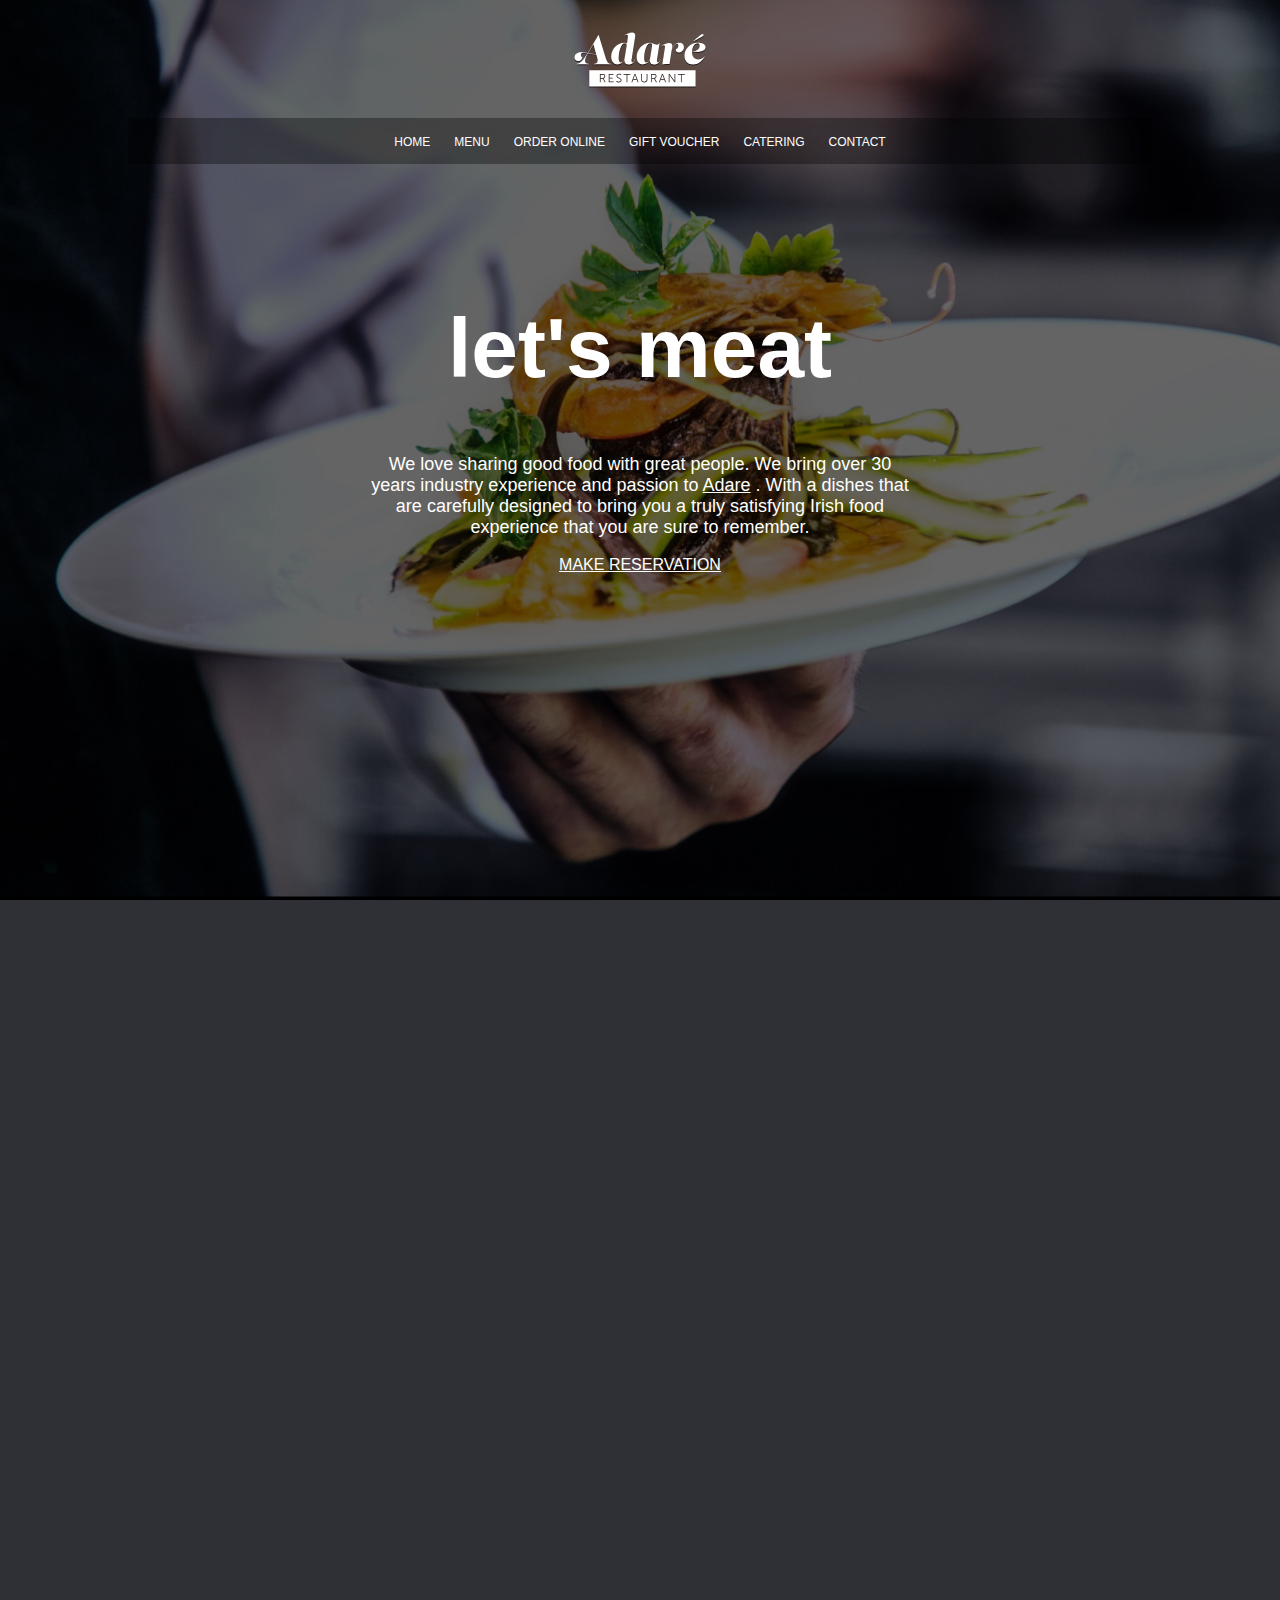
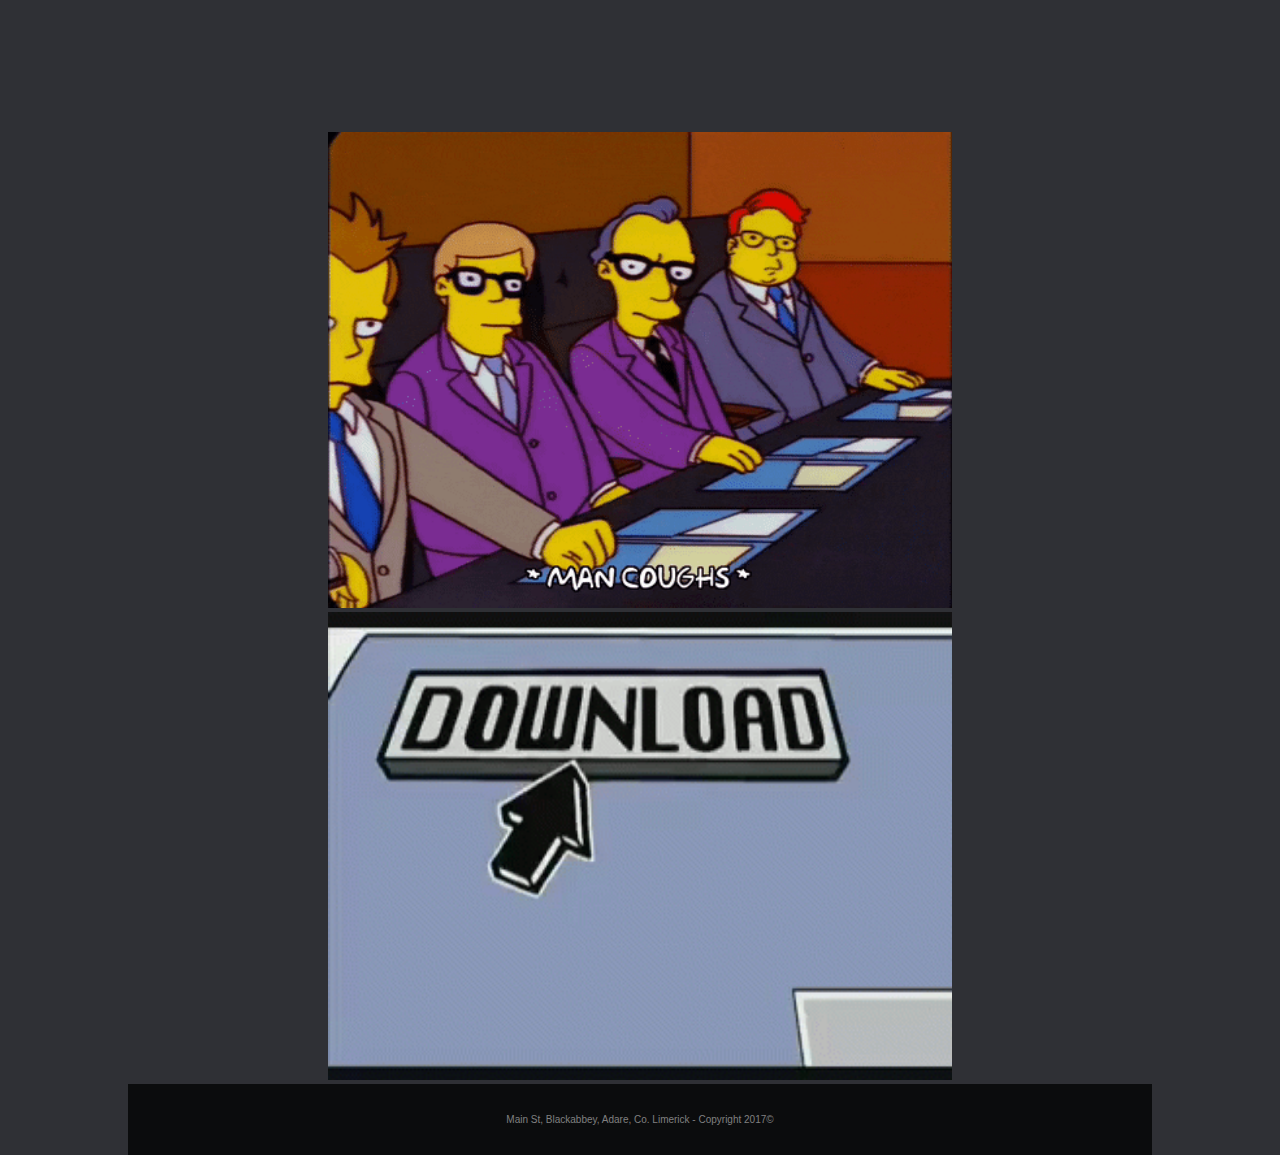
<file: index.html>
<!DOCTYPE html>
<html lang="en">
<head>
    <meta charset="UTF-8">
    <meta name="viewport" content="width=device-width, initial-scale=1.0">
    <meta http-equiv="X-UA-Compatible" content="ie=edge">
    <title>Adare Restaurant</title>
    <link rel="stylesheet" href="style.css">
</head>
<body>

    <div class="container">

        <header>
            <img src="images/logo-adare-restaurant.png" alt="Logo For  Adare Restaurant">
        </header>
    
        <nav>
            <a href="#">HOME</a>
            <a href="#">MENU</a>
            <a href="#">ORDER ONLINE</a>
            <a href="#">GIFT VOUCHER</a>
            <a href="#">CATERING</a>
            <a href="#">CONTACT</a>
            
        </nav>
    
    
        <main>
            <h1>let's meat</h1>
            
        
            <p>We love sharing good food with great people. We bring over 30 years industry experience and passion to  <a href="#">Adare</a> . With a dishes that are carefully designed to bring you a truly satisfying Irish food experience that you are sure to remember.</p>
            <a href="mailto:ahmetselimgercek@gmail.com?Subject=Reservation" target="_blank">MAKE RESERVATION</a>
        
        </main>

        <section class="maps">
            <iframe src="https://www.google.com/maps/embed?pb=!1m18!1m12!1m3!1d3429.788158851567!2d-8.787842279763256!3d52.56551570691836!2m3!1f0!2f0!3f0!3m2!1i1024!2i768!4f13.1!3m3!1m2!1s0x485b460c19d4c7a5%3A0xcf5021eb854ac15a!2s1826%20Adare!5e0!3m2!1str!2str!4v1573730622074!5m2!1str!2str" width="1024" height="500" frameborder="0" style="border:0;" allowfullscreen=""></iframe>

        
            <iframe width="1024" height="500" src="https://www.youtube.com/embed/FgBvaBlRDyw" frameborder="0" allow="accelerometer; autoplay; encrypted-media; gyroscope; picture-in-picture" allowfullscreen></iframe>

        </section>

        <section class="gifs">
            <img src="images/giphy.gif" alt="gif_1" width="624">
            <br>
            <img src="images/tenor.gif" alt="gif_2" width="624">
        </section>
    
    
        <footer>
            <p>Main St, Blackabbey, Adare, Co. Limerick - Copyright 2017©</p>
        </footer>
    </div>


</body>
</html>
</file>
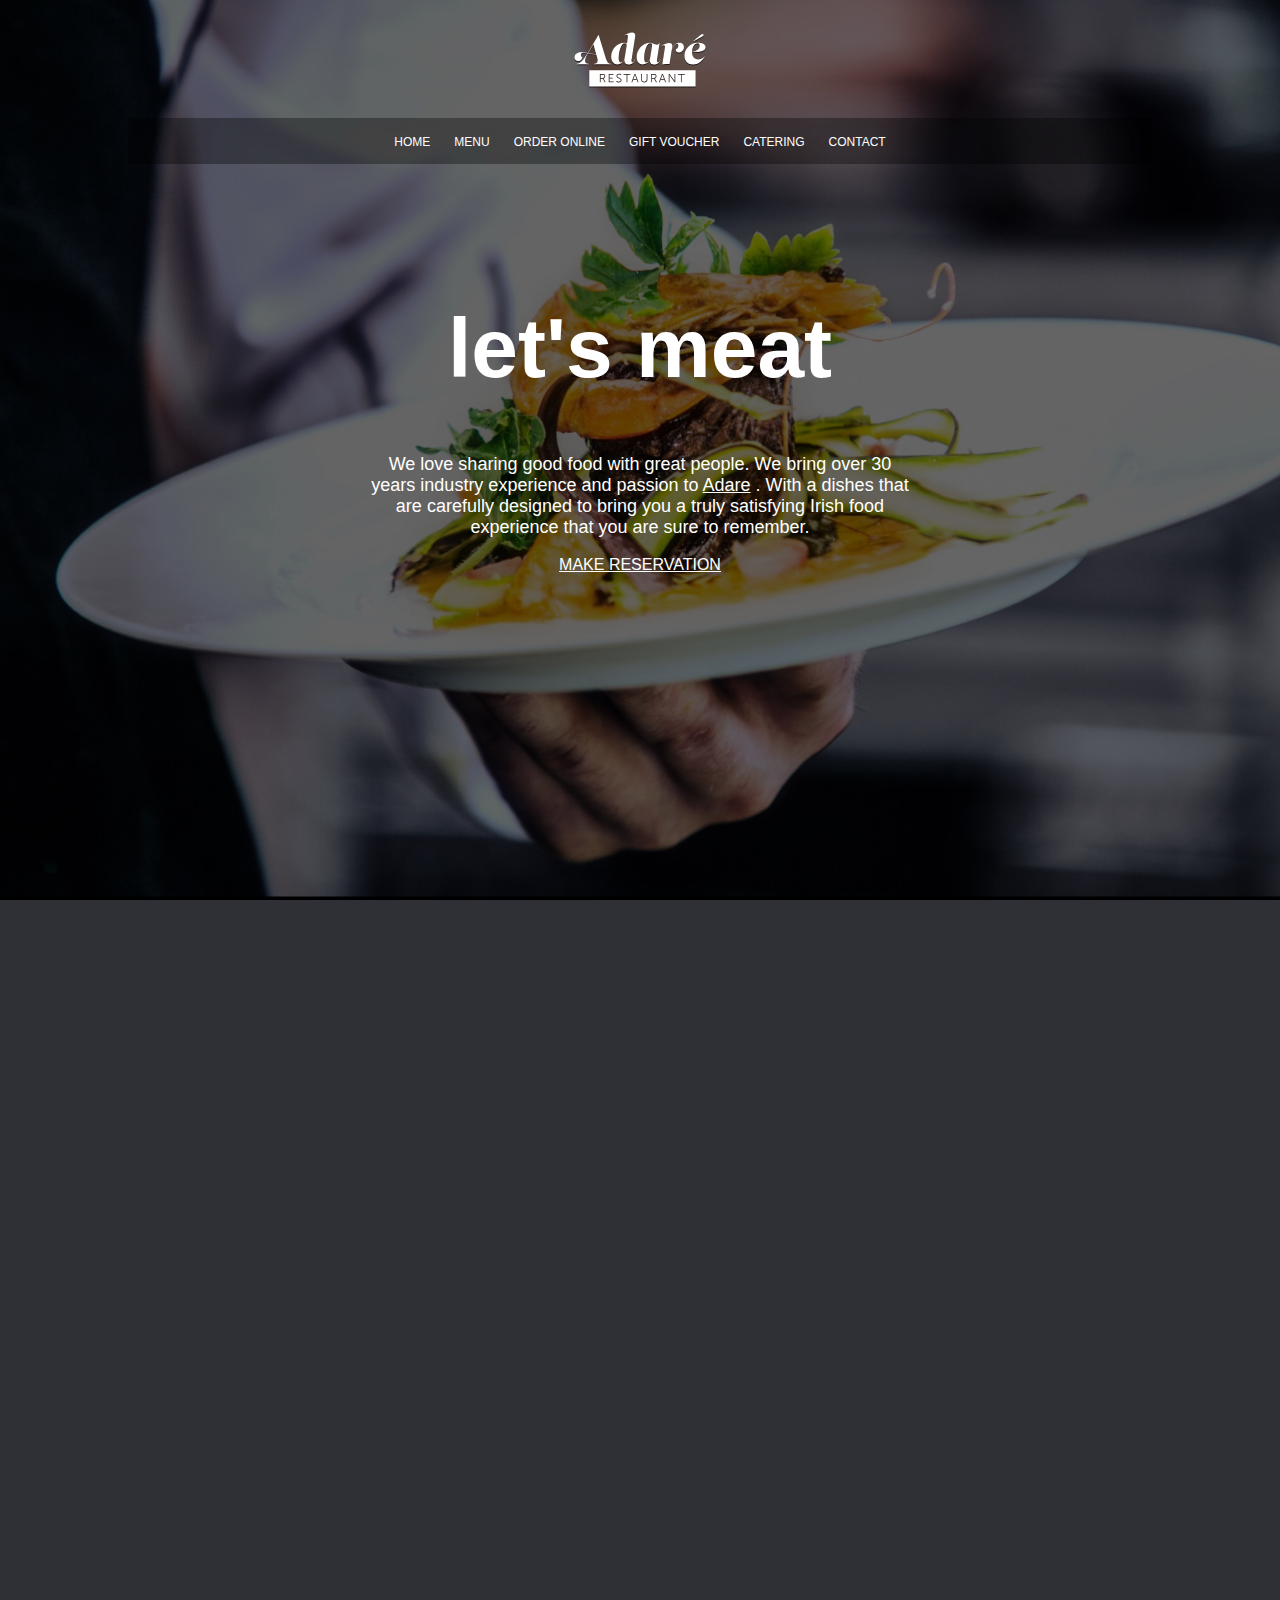
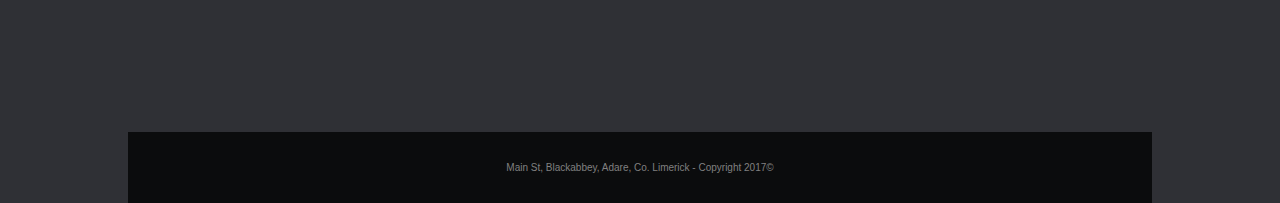
<file: Project 1/index.html>
<!DOCTYPE html>
<html lang="en">
<head>
    <meta charset="UTF-8">
    <meta name="viewport" content="width=device-width, initial-scale=1.0">
    <meta http-equiv="X-UA-Compatible" content="ie=edge">
    <title>Adare Restaurant</title>
    <link rel="stylesheet" href="style.css">
</head>
<body>

    <div class="container">

        <header>
            <img src="images/logo-adare-restaurant.png" alt="Logo For  Adare Restaurant">
        </header>
    
        <nav>
            <a href="#">HOME</a>
            <a href="#">MENU</a>
            <a href="#">ORDER ONLINE</a>
            <a href="#">GIFT VOUCHER</a>
            <a href="#">CATERING</a>
            <a href="#">CONTACT</a>
            
        </nav>
    
    
        <main>
            <h1>let's meat</h1>
            <p>We love sharing good food with great people. We bring over 30 years industry experience and passion to  <a href="#">Adare</a> . With a dishes that are carefully designed to bring you a truly satisfying Irish food experience that you are sure to remember.</p>
            <a href="mailto:ahmetselimgercek@gmail.com?Subject=Reservation" target="_blank">MAKE RESERVATION</a>
        
        </main>

        <section class="maps">
            <iframe src="https://www.google.com/maps/embed?pb=!1m18!1m12!1m3!1d3429.788158851567!2d-8.787842279763256!3d52.56551570691836!2m3!1f0!2f0!3f0!3m2!1i1024!2i768!4f13.1!3m3!1m2!1s0x485b460c19d4c7a5%3A0xcf5021eb854ac15a!2s1826%20Adare!5e0!3m2!1str!2str!4v1573730622074!5m2!1str!2str" width="1024" height="500" frameborder="0" style="border:0;" allowfullscreen=""></iframe>

            <iframe width="1024" height="500" src="https://www.youtube.com/embed/FgBvaBlRDyw" frameborder="0" allow="accelerometer; autoplay; encrypted-media; gyroscope; picture-in-picture" allowfullscreen></iframe>

        </section>
    
    
        <footer>
            <p>Main St, Blackabbey, Adare, Co. Limerick - Copyright 2017©</p>
        </footer>
    </div>


</body>
</html>
</file>
<file: style.css>
html {
    height: 100%;
}

body {
    background-color: #2f3035;
    background-image: url(images/background-adare-restaurant.jpg);
    background-size: cover;
    background-repeat: no-repeat;
    background-position: center;
}
.container {
    margin-right: auto;
    margin-left: auto;
    width: 1024px;
}

header {
    height: 110px;
    text-align: center;
}

nav {
    background-color: rgba(0, 0, 0, 0.338);
    text-align: center;
    padding-top: 14px;
    padding-bottom: 14px;
}

main {
    height: 400px;
    text-align: center;
    padding-top: 80px;
    padding-left: 240px;
    padding-right: 240px;
}

footer {
    background-color: rgba(0, 0, 0, 0.753);
    padding-top: 20px;
    padding-bottom: 20px;
}

h1 {
    font-size: 84px;
    color: white;
    font-family: Arial, Helvetica, sans-serif;
    }

p {
    font-size: 18px;
    color: white;
    font-family: Arial, Helvetica, sans-serif;
}

a {
    color: white;
    font-family: Arial, Helvetica, sans-serif;
    /*text-decoration: none; */
}

nav a {
    text-decoration: none;
    font-size: 12px;
    padding-left: 10px;
    padding-right: 10px;
} 

footer p {
    font-size: 10px;
    text-align: center;
    color: gray;
}

.maps {
    padding-bottom: 80px;
}

.gifs {
    margin-right: 200px;
    margin-left: 200px;
}
</file>
<file: Project 1/style.css>
html {
    height: 100%;
}

body {
    background-color: #2f3035;
    background-image: url(images/background-adare-restaurant.jpg);
    background-size: cover;
    background-repeat: no-repeat;
    background-position: center;
}
.container {
    margin-right: auto;
    margin-left: auto;
    width: 1024px;
}

header {
    height: 110px;
    text-align: center;
}

nav {
    background-color: rgba(0, 0, 0, 0.338);
    text-align: center;
    padding-top: 14px;
    padding-bottom: 14px;
}

main {
    height: 400px;
    text-align: center;
    padding-top: 80px;
    padding-left: 240px;
    padding-right: 240px;
}

footer {
    background-color: rgba(0, 0, 0, 0.753);
    padding-top: 20px;
    padding-bottom: 20px;
}

h1 {
    font-size: 84px;
    color: white;
    font-family: Arial, Helvetica, sans-serif;
    }

p {
    font-size: 18px;
    color: white;
    font-family: Arial, Helvetica, sans-serif;
}

a {
    color: white;
    font-family: Arial, Helvetica, sans-serif;
    /*text-decoration: none; */
}

nav a {
    text-decoration: none;
    font-size: 12px;
    padding-left: 10px;
    padding-right: 10px;
} 

footer p {
    font-size: 10px;
    text-align: center;
    color: gray;
}

.maps {
    padding-bottom: 80px;
}
</file>
